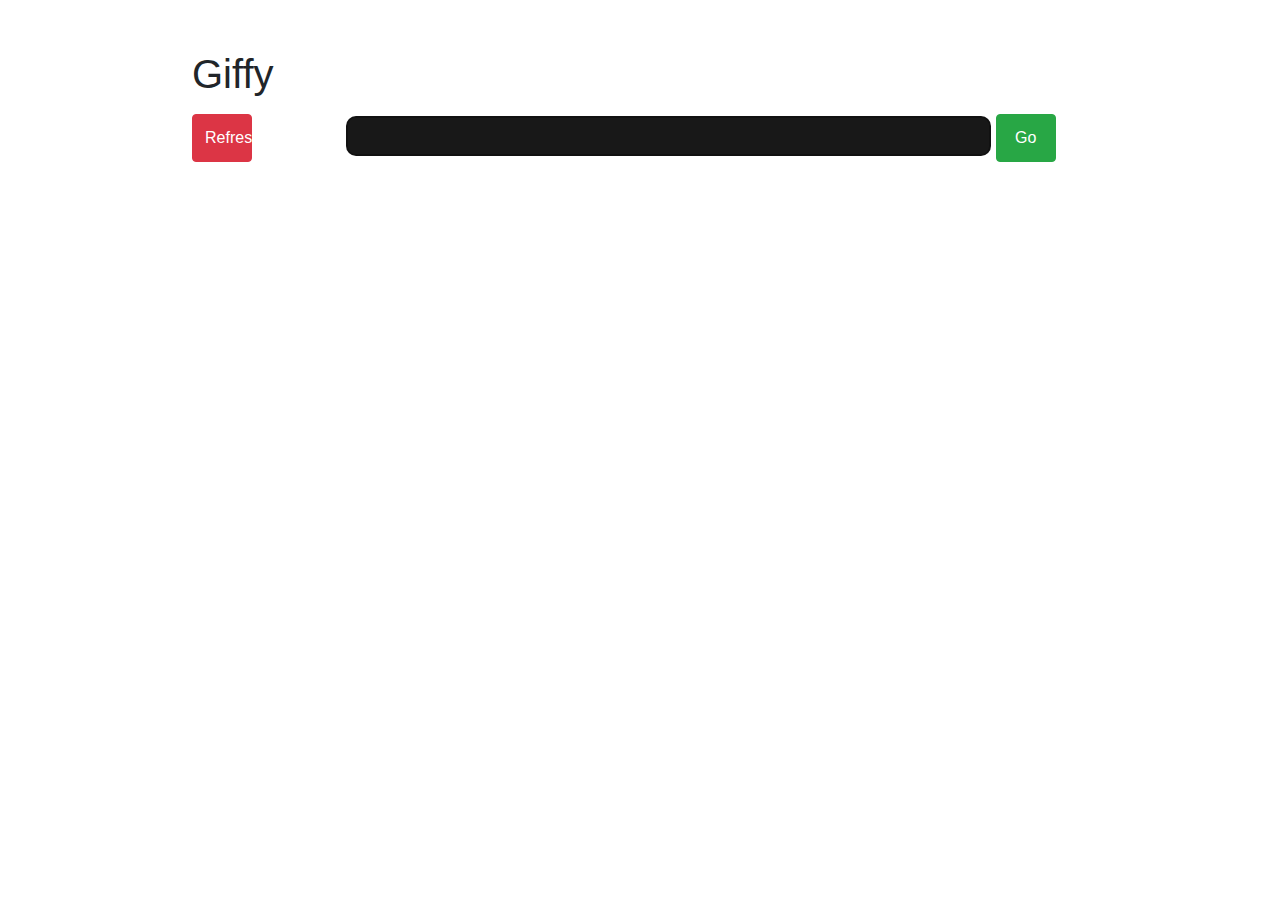
<file: index.html>
<!DOCTYPE html>
<html>
	<head>
		<title>Ser</title>
		<link rel="stylesheet" href="style.css">
		<link rel="preconnect" href="https://fonts.googleapis.com">
<link rel="preconnect" href="https://fonts.gstatic.com" crossorigin>
<link href="https://fonts.googleapis.com/css2?family=Style+Script&display=swap" rel="stylesheet">
		<link rel="stylesheet" href="https://maxcdn.bootstrapcdn.com/bootstrap/4.0.0/css/bootstrap.min.css" integrity="sha384-Gn5384xqQ1aoWXA+058RXPxPg6fy4IWvTNh0E263XmFcJlSAwiGgFAW/dAiS6JXm" crossorigin="anonymous">
	</head>
	<body>
		<div class="container_1 ">
			<h1 class="giffy">Giffy</h1>
			<button class="btn btn-danger" onclick="reLoad()">Refresh</button>
			<input type="text" class="input_cl" value="">
			<button class="btn btn-success" id="rel_bt">Go</button>
		</div>
		<div class="elements" id="gif">

		</div>
		<script src="app.js"></script>
		<script src="https://code.jquery.com/jquery-3.2.1.slim.min.js" integrity="sha384-KJ3o2DKtIkvYIK3UENzmM7KCkRr/rE9/Qpg6aAZGJwFDMVNA/GpGFF93hXpG5KkN" crossorigin="anonymous"></script>
		<script src="https://cdnjs.cloudflare.com/ajax/libs/popper.js/1.12.9/umd/popper.min.js" integrity="sha384-ApNbgh9B+Y1QKtv3Rn7W3mgPxhU9K/ScQsAP7hUibX39j7fakFPskvXusvfa0b4Q" crossorigin="anonymous"></script>
		<script src="https://maxcdn.bootstrapcdn.com/bootstrap/4.0.0/js/bootstrap.min.js" integrity="sha384-JZR6Spejh4U02d8jOt6vLEHfe/JQGiRRSQQxSfFWpi1MquVdAyjUar5+76PVCmYl" crossorigin="anonymous"></script>
	</body>
</html>
</file>
<file: style.css>
body{
    width: 100%;
    /* margin: auto; */
    justify-content: center;
    align-items: center;
    background-color: rgba(214, 225, 202, 0.494);
    overflow-x:hidden;
}

.container_1{
    margin-top: 50px;
    margin-right: 15%;
    margin-left: 15%;
    border-color: rgba(0, 0, 0, 0.295);
}

.input_cl{
    color: rgb(255, 255, 255);
    width: 72%;
    height: 40px;
    margin-top: 10px;
    margin-left: 10%;
    margin-right: auto;
    background-color: rgba(0, 0, 0, 0.905);
    border-style: double;
    border-color: rgba(0, 0, 0, 0.295);
    font-size: 20px;
    display: inline-block;
    border-radius: 10px;
    padding-left: 1%;
}
.btn{
    background-color: cornflowerblue;
    width: 60px;
    display: inline-block;
    height: 48px;
    margin: auto;
    border-radius: 10px;
    border-style: double;
    border-color: rgba(0, 0, 0, 0.337);
    color: white;
}

.element{
	width: 20%;
    height: 60%;
	display: inline-flexbox;
    margin-top: 2%;
    /* float: left; */
	margin-left:3%;
}
footer{
    font-family: 'Cambria', Cochin, Georgia, Times, 'Times New Roman', serif;
    color: rgb(0, 0, 0);

}
</file>
